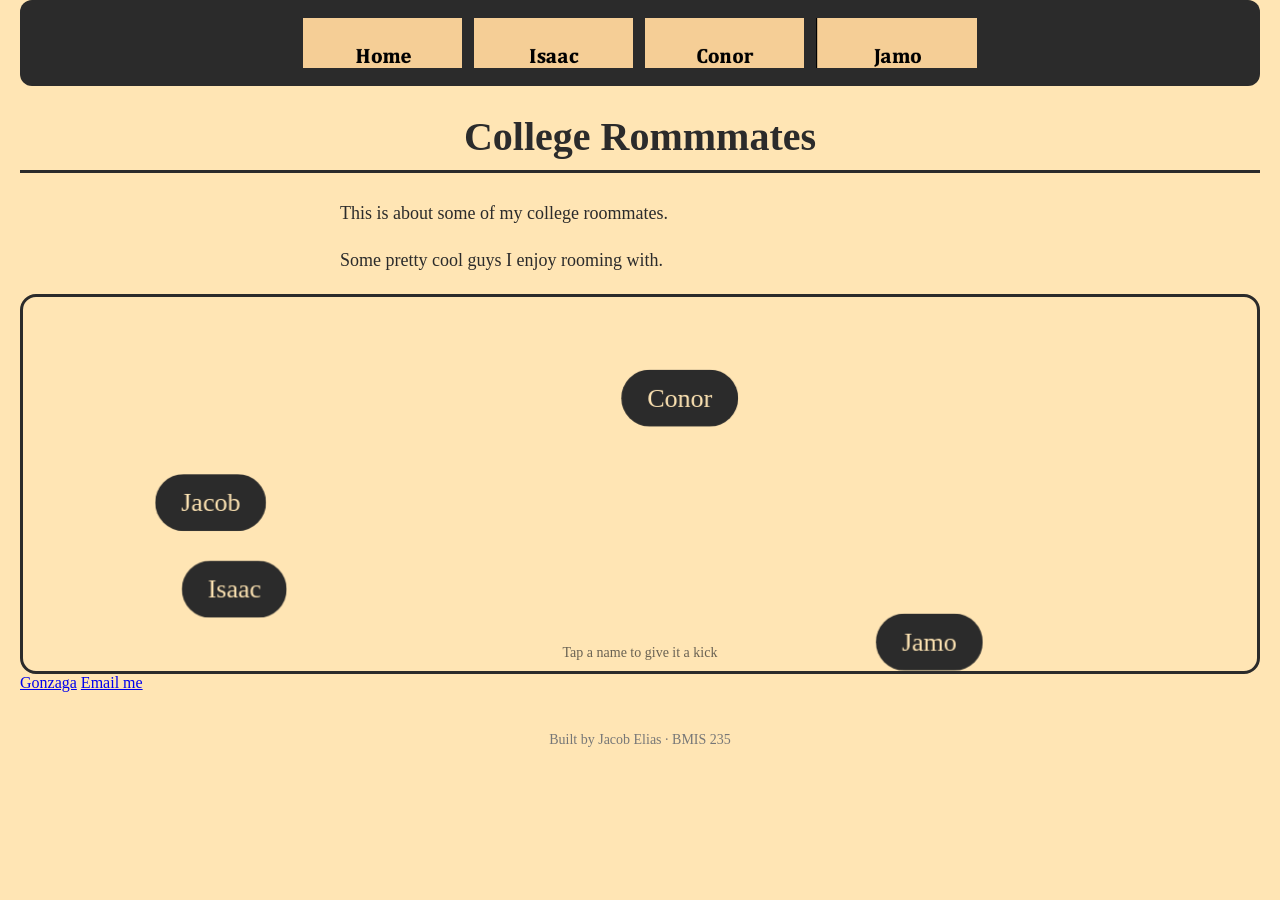
<file: index.html>
<!DOCTYPE html>
<!--
  Author: Jacob Elias
  GU username: jelias3@zagmail.gonzaga.edu
  Course: BMIS 235 - HTML-3
-->
<html lang="en">
<head>
<meta charset="utf-8">
<meta name="author" content="Jacob Elias">
<title>College Roommates</title>

<!-- this one line connects the page to the stylesheet -->
<link rel="stylesheet" href="styles.css">
</head>
<body>

<!-- ===== MENU ============================================================
     The menu is four links. Each link wraps an image instead of words.
     Build it once on this page, check that every link works,
     then copy the whole <nav> block and paste it over the menu on the
     other three pages, so every page has the exact same menu.
     ===================================================================== -->
<nav>
    <a href="index.html"><img src="img/home.png" alt="Home"></a>
    <a href="isaac.html"><img src="img/isaac.png" alt="Isaac"></a>
    <a href="conor.html"><img src="img/conor.png" alt="Conor"></a>
    <a href="jamo.html"><img src="img/jamo.png" alt="Jamo"></a>
</nav>

<h1>College Rommmates</h1>
<p>This is about some of my college roommates.</p>
<p>Some pretty cool guys I enjoy rooming with.</p>

<!-- ===== SHOWCASE ======================================================
     This box is empty on purpose. In Part 7 you paste an interactive
     graphic BETWEEN the opening <div> and the closing </div> below.
     ===================================================================== -->
<div class="showcase">
  <!-- HTML: the play area where the names bounce around -->
<div class="rm-stage" aria-label="Roommate names bouncing around">
  <div class="rm-hint">Tap a name to give it a kick</div>
</div>

<!-- CSS: brand styling for the play area and the name bubbles (every rule starts with .showcase) -->
<style>
  .showcase .rm-stage {
    position: relative;
    width: 100%;
    height: min(380px, 80vh);
    overflow: hidden;
    box-sizing: border-box;
    background: #FFE5B4;
    border: 3px solid #2b2b2b;
    border-radius: 16px;
    font-family: Cambria, Georgia, serif;
    touch-action: manipulation;
  }
  .showcase .rm-name {
    position: absolute;
    top: 0;
    left: 0;
    margin: 0;
    padding: 0.5em 1em;
    background: #2b2b2b;
    color: #FFE5B4;
    border: 0;
    border-radius: 999px;
    font-family: inherit;
    font-size: clamp(16px, 4.5vw, 26px);
    line-height: 1.2;
    white-space: nowrap;
    cursor: pointer;
    user-select: none;
    will-change: transform;
  }
  .showcase .rm-name:focus-visible {
    outline: 3px solid #2b2b2b;
    outline-offset: 3px;
  }
  .showcase .rm-hint {
    position: absolute;
    bottom: 10px;
    left: 0;
    width: 100%;
    text-align: center;
    font-size: 14px;
    color: #2b2b2b;
    opacity: 0.7;
    pointer-events: none;
  }
</style>

<!-- JavaScript: creates a bubble for each name, bounces it off the walls, and kicks it faster when tapped -->
<script>
  (function () {
    var root = document.currentScript
      ? document.currentScript.closest('.showcase')
      : document.querySelector('.showcase');
    if (!root) return;
    var stage = root.querySelector('.rm-stage');

    // Edit these names:
    var NAMES = ['Jacob', 'Isaac', 'Conor', 'Jamo'];

    var reduceMotion = window.matchMedia &&
      window.matchMedia('(prefers-reduced-motion: reduce)').matches;
    var items = [];

    NAMES.forEach(function (name) {
      var el = document.createElement('button');
      el.type = 'button';
      el.className = 'rm-name';
      el.textContent = name;
      stage.appendChild(el);
      var item = { el: el, x: 0, y: 0, vx: 0, vy: 0, w: 0, h: 0, base: 0 };
      el.addEventListener('click', function () {
        if (reduceMotion) return;
        var angle = Math.random() * Math.PI * 2;
        var kick = item.base * 3.5;
        item.vx = Math.cos(angle) * kick;
        item.vy = Math.sin(angle) * kick;
      });
      items.push(item);
    });

    function measure() {
      var W = stage.clientWidth;
      var H = stage.clientHeight;
      items.forEach(function (it) {
        it.w = it.el.offsetWidth;
        it.h = it.el.offsetHeight;
        it.x = Math.min(it.x, Math.max(0, W - it.w));
        it.y = Math.min(it.y, Math.max(0, H - it.h));
      });
    }

    function place() {
      var W = stage.clientWidth;
      var H = stage.clientHeight;
      items.forEach(function (it) {
        it.w = it.el.offsetWidth;
        it.h = it.el.offsetHeight;
        it.x = Math.random() * Math.max(1, W - it.w);
        it.y = Math.random() * Math.max(1, H - it.h);
        var angle = Math.random() * Math.PI * 2;
        it.base = 1.4 + Math.random() * 0.8;
        it.vx = Math.cos(angle) * it.base;
        it.vy = Math.sin(angle) * it.base;
        it.el.style.transform = 'translate(' + it.x + 'px,' + it.y + 'px)';
      });
    }

    function tick() {
      var W = stage.clientWidth;
      var H = stage.clientHeight;
      items.forEach(function (it) {
        it.x += it.vx;
        it.y += it.vy;
        if (it.x <= 0) { it.x = 0; it.vx = Math.abs(it.vx); }
        else if (it.x >= W - it.w) { it.x = W - it.w; it.vx = -Math.abs(it.vx); }
        if (it.y <= 0) { it.y = 0; it.vy = Math.abs(it.vy); }
        else if (it.y >= H - it.h) { it.y = H - it.h; it.vy = -Math.abs(it.vy); }

        // after a kick, slowly settle back to normal speed
        var speed = Math.sqrt(it.vx * it.vx + it.vy * it.vy);
        if (speed > it.base * 1.02) {
          it.vx *= 0.985;
          it.vy *= 0.985;
        }
        it.el.style.transform = 'translate(' + it.x + 'px,' + it.y + 'px)';
      });
      requestAnimationFrame(tick);
    }

    place();
    window.addEventListener('resize', measure);
    if (!reduceMotion) requestAnimationFrame(tick);
  })();
</script>
</div>

  <a href="https://www.gonzaga.edu">Gonzaga</a>
  <a href="mailto:jelias3@zagmail.gonzaga.edu">Email me</a>
<!-- Footer: fill in your name -->
<footer>Built by Jacob Elias &middot; BMIS 235</footer>

</body>
</html>
</file>
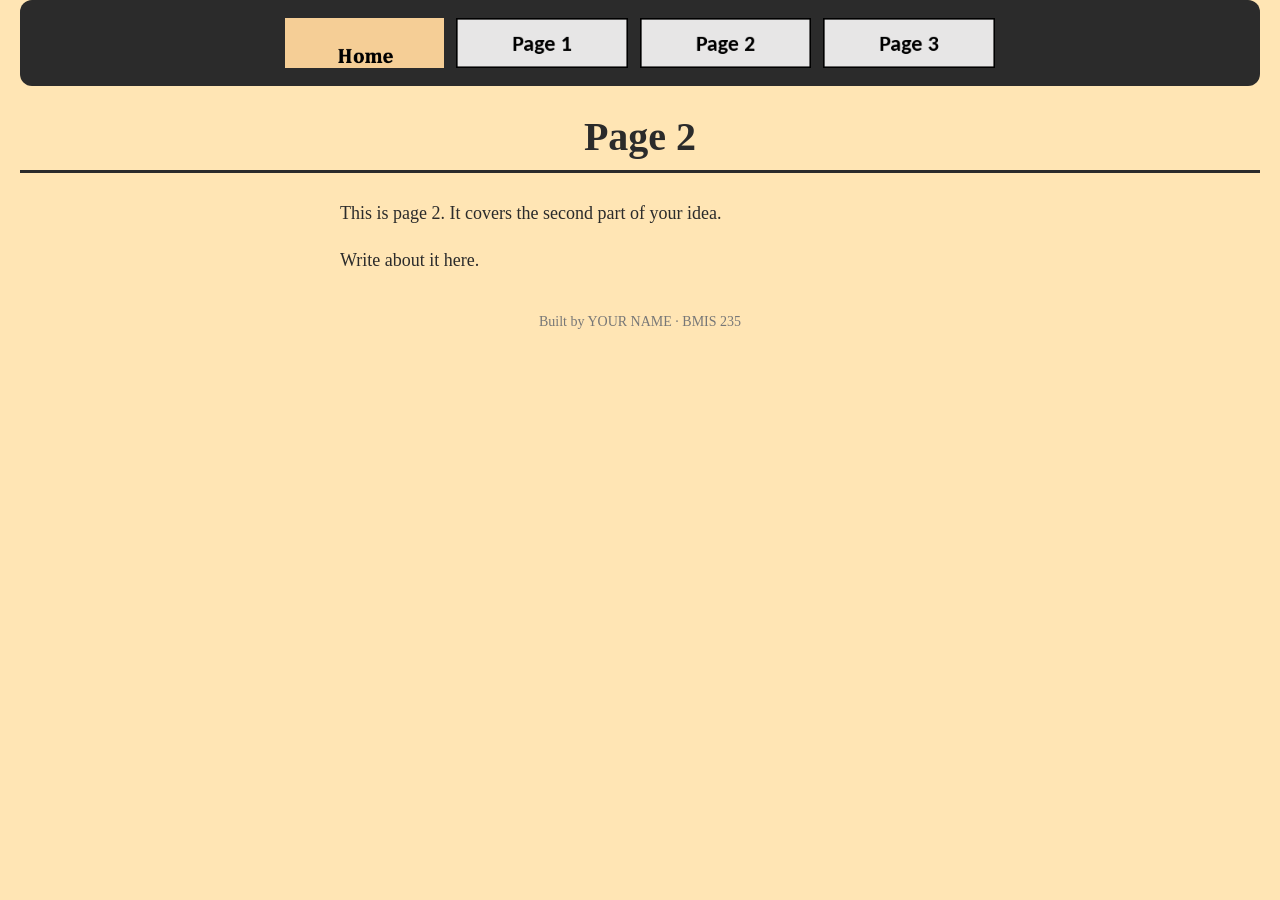
<file: Conor.html>
<!DOCTYPE html>
<!--
  Author: YOUR NAME
  GU username: YOUR-GU-USERNAME
  Course: BMIS 235 - HTML-3
-->
<html lang="en">
<head>
<meta charset="utf-8">
<meta name="author" content="YOUR NAME">
<title>Page 2</title>

<!-- this one line connects the page to the stylesheet -->
<link rel="stylesheet" href="styles.css">
</head>
<body>

<!-- ===== MENU ============================================================
     The menu is four links. Each link wraps an image instead of words.
     Build it once on this page, check that every link works,
     then copy the whole <nav> block and paste it over the menu on the
     other three pages, so every page has the exact same menu.
     ===================================================================== -->
<nav>
    <a href="index.html"><img src="img/home.png" alt="Home"></a>
    <a href="page1.html"><img src="img/page1.png" alt="Page 1"></a>
    <a href="page2.html"><img src="img/page2.png" alt="Page 2"></a>
    <a href="page3.html"><img src="img/page3.png" alt="Page 3"></a>
</nav>

<h1>Page 2</h1>
<p>This is page 2. It covers the second part of your idea.</p>
<p>Write about it here.</p>

<!-- Footer: fill in your name -->
<footer>Built by YOUR NAME &middot; BMIS 235</footer>

</body>
</html>
</file>
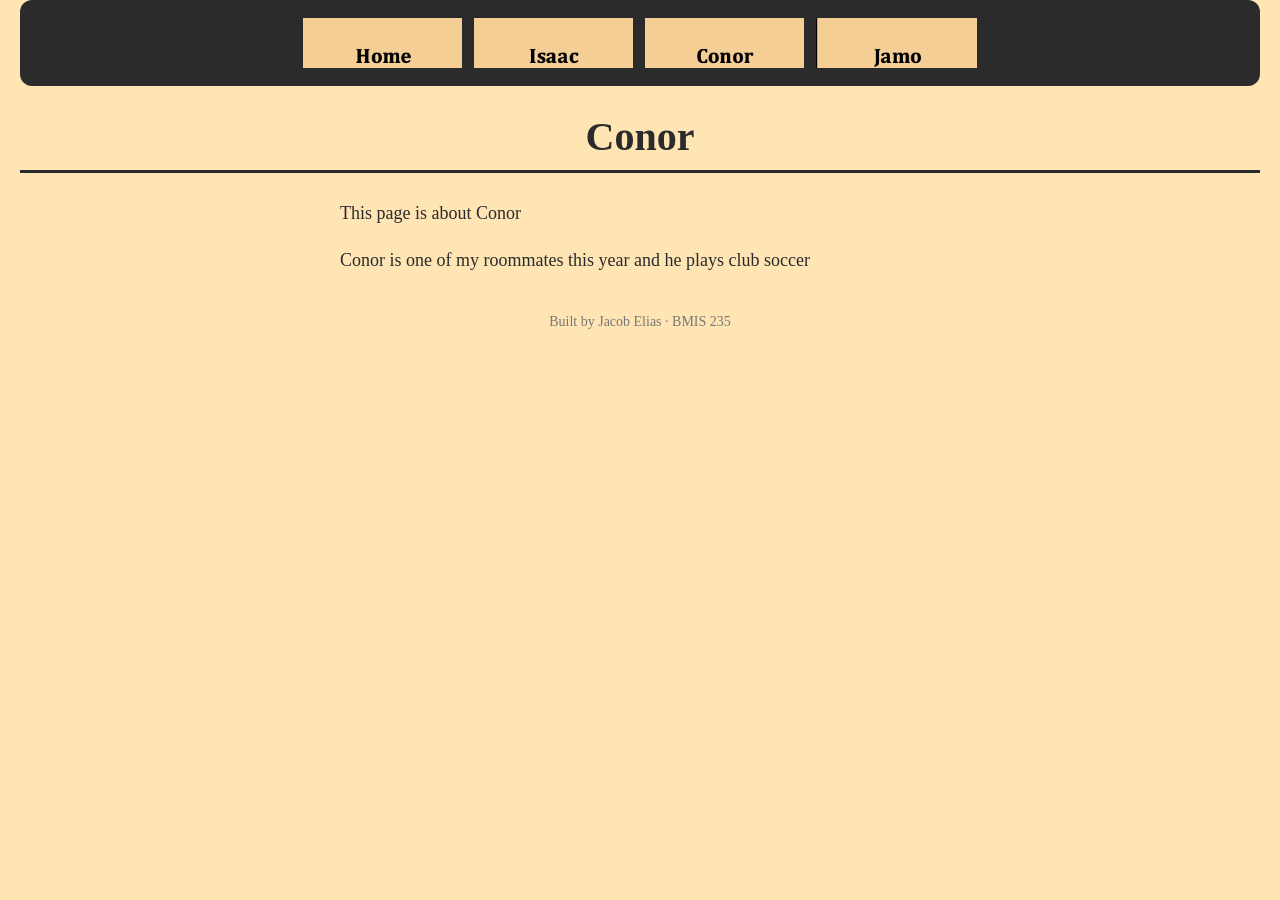
<file: conor.html>
<!DOCTYPE html>
<!--
  Author: Jacob Elias
  GU username: jelias3@zagmail.gonzaga.edu
  Course: BMIS 235 - HTML-3
-->
<html lang="en">
<head>
<meta charset="utf-8">
<meta name="author" content="Jacob Elias">
<title>Conor</title>

<!-- this one line connects the page to the stylesheet -->
<link rel="stylesheet" href="styles.css">
</head>
<body>

<!-- ===== MENU ============================================================
     The menu is four links. Each link wraps an image instead of words.
     Build it once on this page, check that every link works,
     then copy the whole <nav> block and paste it over the menu on the
     other three pages, so every page has the exact same menu.
     ===================================================================== -->
<nav>
    <a href="index.html"><img src="img/home.png" alt="Home"></a>
    <a href="isaac.html"><img src="img/isaac.png" alt="Isaac"></a>
    <a href="conor.html"><img src="img/conor.png" alt="Conor"></a>
    <a href="jamo.html"><img src="img/jamo.png" alt="Jamo"></a>
</nav>

<h1>Conor</h1>
<p>This page is about Conor</p>
<p>Conor is one of my roommates this year and he plays club soccer</p>

<!-- Footer: fill in your name -->
<footer>Built by Jacob Elias &middot; BMIS 235</footer>

</body>
</html>
</file>
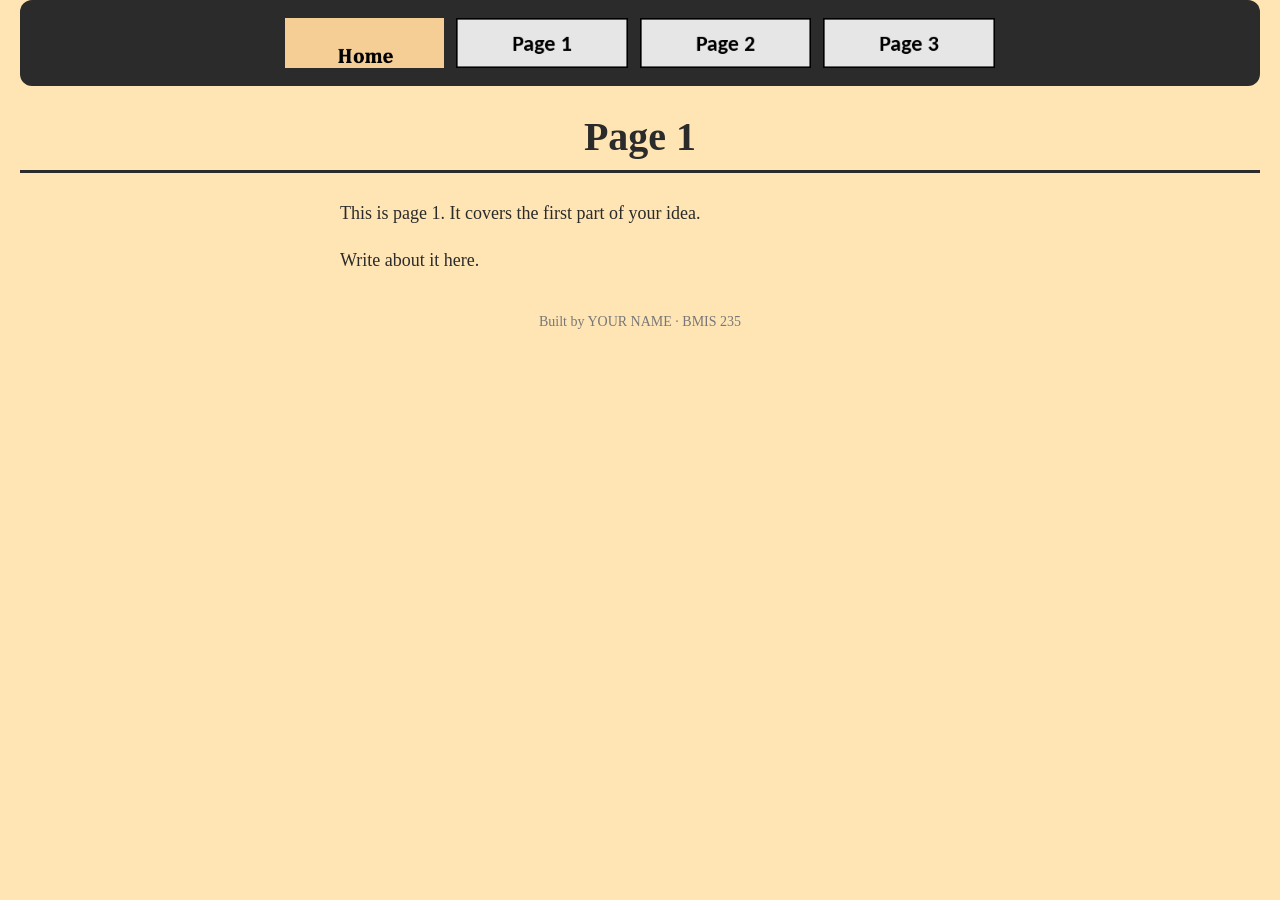
<file: Isaac.html>
<!DOCTYPE html>
<!--
  Author: YOUR NAME
  GU username: YOUR-GU-USERNAME
  Course: BMIS 235 - HTML-3
-->
<html lang="en">
<head>
<meta charset="utf-8">
<meta name="author" content="YOUR NAME">
<title>Page 1</title>

<!-- this one line connects the page to the stylesheet -->
<link rel="stylesheet" href="styles.css">
</head>
<body>

<!-- ===== MENU ============================================================
     The menu is four links. Each link wraps an image instead of words.
     Build it once on this page, check that every link works,
     then copy the whole <nav> block and paste it over the menu on the
     other three pages, so every page has the exact same menu.
     ===================================================================== -->
<nav>
    <a href="index.html"><img src="img/home.png" alt="Home"></a>
    <a href="page1.html"><img src="img/page1.png" alt="Page 1"></a>
    <a href="page2.html"><img src="img/page2.png" alt="Page 2"></a>
    <a href="page3.html"><img src="img/page3.png" alt="Page 3"></a>
</nav>

<h1>Page 1</h1>
<p>This is page 1. It covers the first part of your idea.</p>
<p>Write about it here.</p>

<!-- Footer: fill in your name -->
<footer>Built by YOUR NAME &middot; BMIS 235</footer>

</body>
</html>
</file>
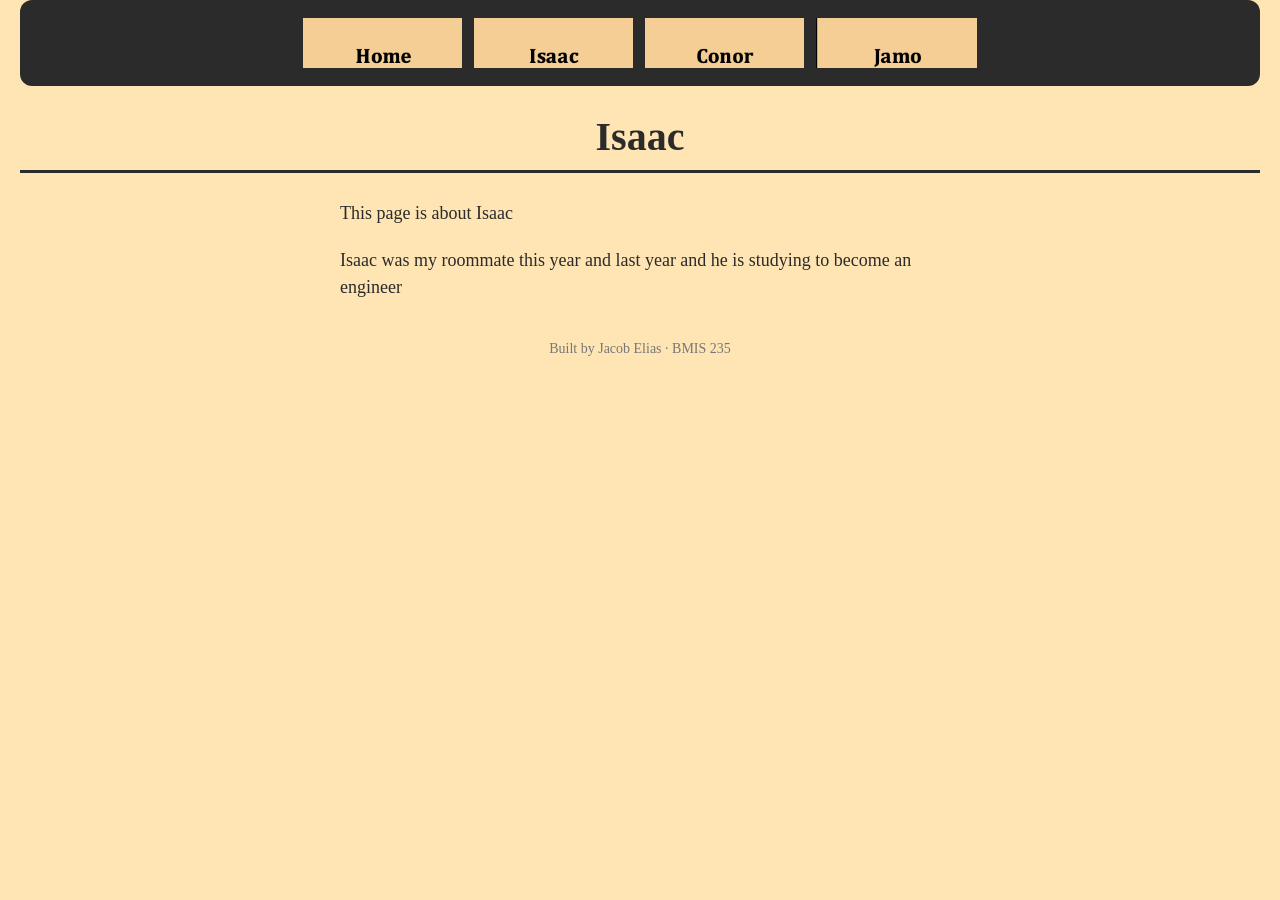
<file: isaac.html>
<!DOCTYPE html>
<!--
  Author: Jacob Elias
  GU username: jelias3@zagmail.gonzag.edu
  Course: BMIS 235 - HTML-3
-->
<html lang="en">
<head>
<meta charset="utf-8">
<meta name="author" content="Jacob Elias">
<title>Isaac</title>

<!-- this one line connects the page to the stylesheet -->
<link rel="stylesheet" href="styles.css">
</head>
<body>

<!-- ===== MENU ============================================================
     The menu is four links. Each link wraps an image instead of words.
     Build it once on this page, check that every link works,
     then copy the whole <nav> block and paste it over the menu on the
     other three pages, so every page has the exact same menu.
     ===================================================================== -->
<nav>
    <a href="index.html"><img src="img/home.png" alt="Home"></a>
    <a href="isaac.html"><img src="img/isaac.png" alt="Isaac"></a>
    <a href="conor.html"><img src="img/conor.png" alt="Conor"></a>
    <a href="jamo.html"><img src="img/jamo.png" alt="Jamo"></a>
</nav>

<h1>Isaac</h1>
<p>This page is about Isaac</p>
<p>Isaac was my roommate this year and last year and he is studying to become an engineer</p>

<!-- Footer: fill in your name -->
<footer>Built by Jacob Elias &middot; BMIS 235</footer>

</body>
</html>
</file>
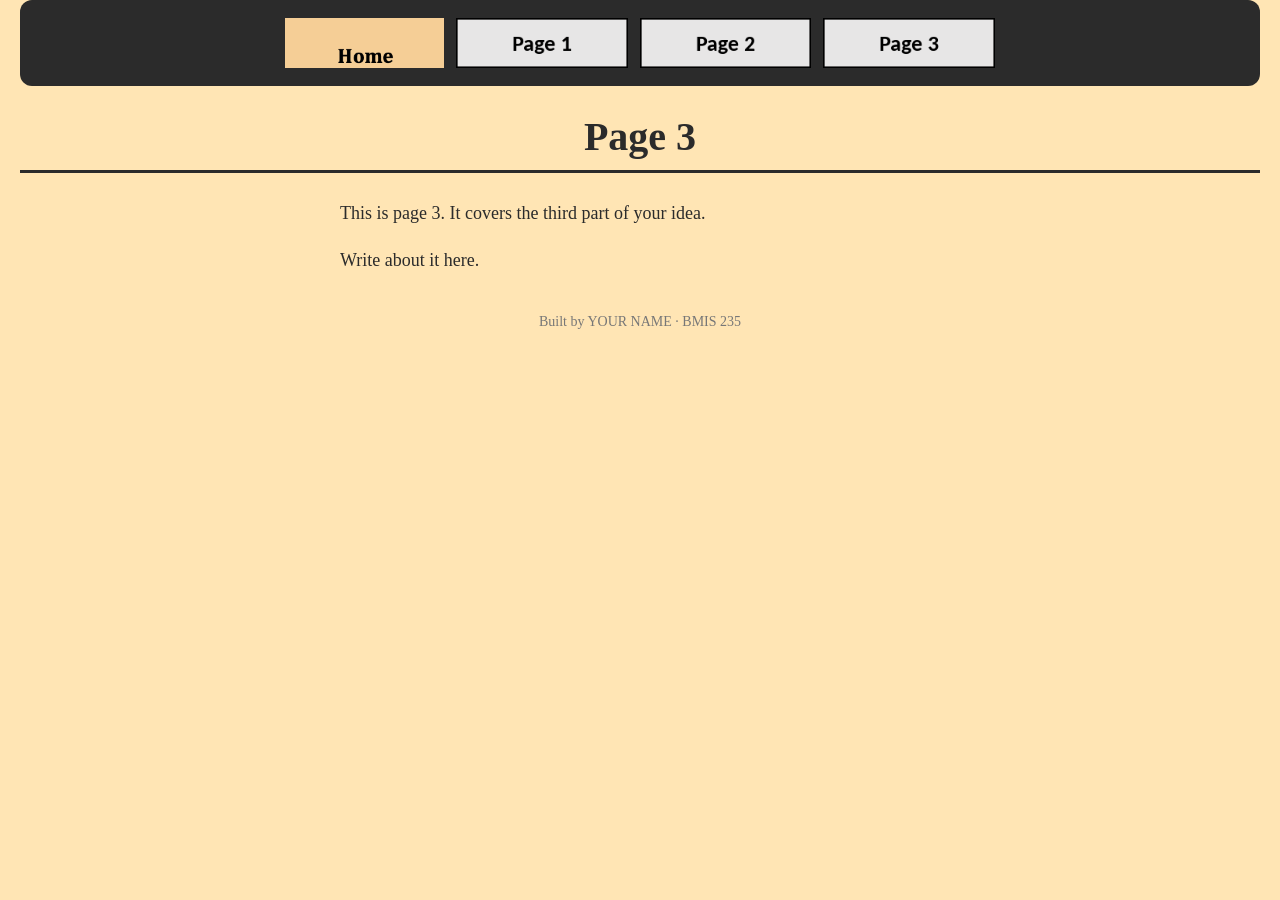
<file: Jamo.html>
<!DOCTYPE html>
<!--
  Author: YOUR NAME
  GU username: YOUR-GU-USERNAME
  Course: BMIS 235 - HTML-3
-->
<html lang="en">
<head>
<meta charset="utf-8">
<meta name="author" content="YOUR NAME">
<title>Page 3</title>

<!-- this one line connects the page to the stylesheet -->
<link rel="stylesheet" href="styles.css">
</head>
<body>

<!-- ===== MENU ============================================================
     The menu is four links. Each link wraps an image instead of words.
     Build it once on this page, check that every link works,
     then copy the whole <nav> block and paste it over the menu on the
     other three pages, so every page has the exact same menu.
     ===================================================================== -->
<nav>
    <a href="index.html"><img src="img/home.png" alt="Home"></a>
    <a href="page1.html"><img src="img/page1.png" alt="Page 1"></a>
    <a href="page2.html"><img src="img/page2.png" alt="Page 2"></a>
    <a href="page3.html"><img src="img/page3.png" alt="Page 3"></a>
</nav>

<h1>Page 3</h1>
<p>This is page 3. It covers the third part of your idea.</p>
<p>Write about it here.</p>

<!-- Footer: fill in your name -->
<footer>Built by YOUR NAME &middot; BMIS 235</footer>

</body>
</html>
</file>
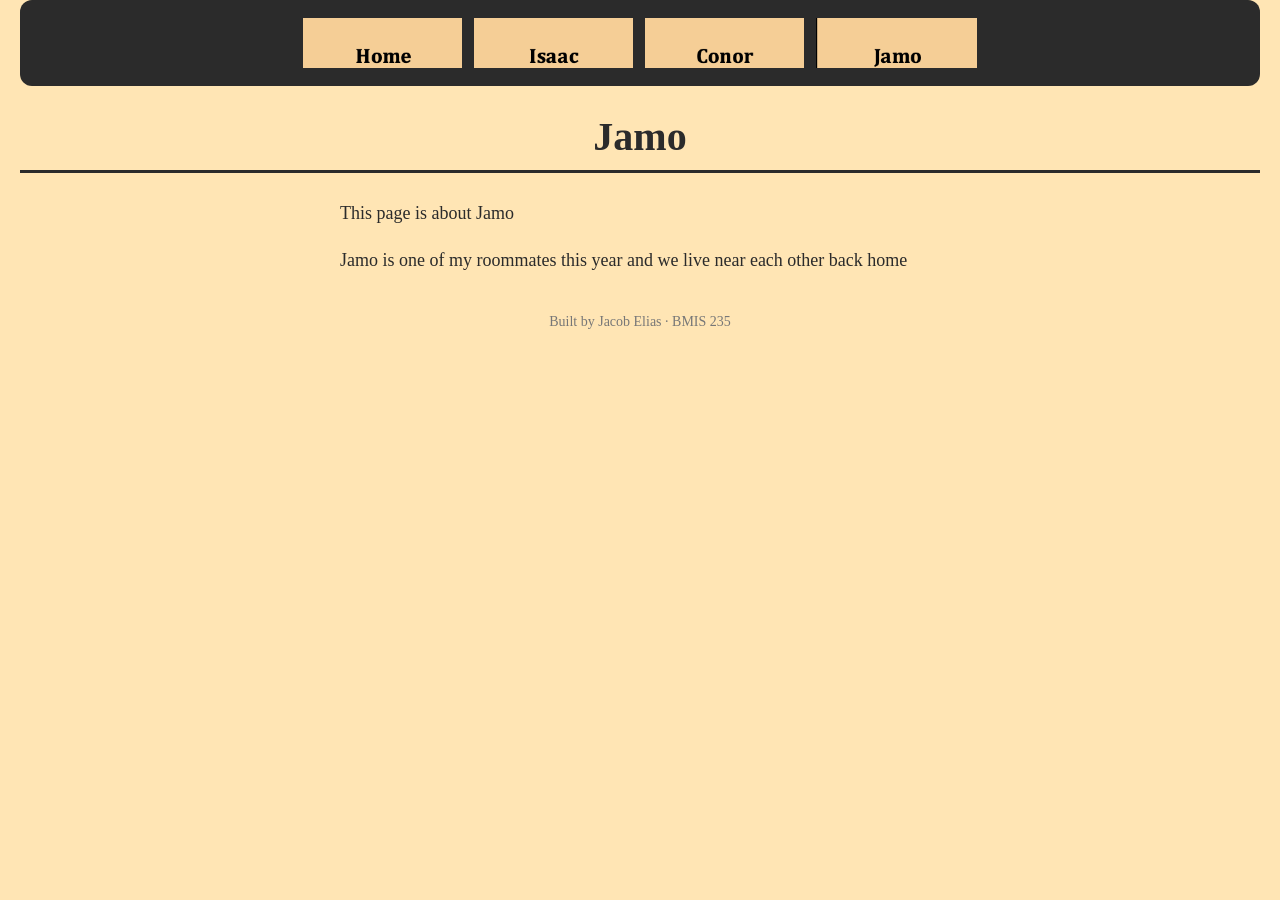
<file: jamo.html>
<!DOCTYPE html>
<!--
  Author: Jacob Elias
  GU username: jelias3@zagmail.gonzaga.edu
  Course: BMIS 235 - HTML-3
-->
<html lang="en">
<head>
<meta charset="utf-8">
<meta name="author" content="YOUR NAME">
<title>Jamo</title>

<!-- this one line connects the page to the stylesheet -->
<link rel="stylesheet" href="styles.css">
</head>
<body>

<!-- ===== MENU ============================================================
     The menu is four links. Each link wraps an image instead of words.
     Build it once on this page, check that every link works,
     then copy the whole <nav> block and paste it over the menu on the
     other three pages, so every page has the exact same menu.
     ===================================================================== -->
<nav>
    <a href="index.html"><img src="img/home.png" alt="Home"></a>
    <a href="isaac.html"><img src="img/isaac.png" alt="Isaac"></a>
    <a href="conor.html"><img src="img/conor.png" alt="Conor"></a>
    <a href="jamo.html"><img src="img/jamo.png" alt="Jamo"></a>
</nav>

<h1>Jamo</h1>
<p>This page is about Jamo</p>
<p>Jamo is one of my roommates this year and we live near each other back home</p>

<!-- Footer: fill in your name -->
<footer>Built by Jacob Elias &middot; BMIS 235</footer>

</body>
</html>
</file>
<file: styles.css>
/* =====================================================================
   styles.css  ·  YOUR BRAND
   ---------------------------------------------------------------------
   This one file is your brand guide. Every page that links to it gets
   the same font, the same colors and the same spacing.
   Change a color here once, and every page changes.

   Use the same font and colors you picked for your Excel menu images,
   so the menu and the pages look like one brand.
   ===================================================================== */

body {
    font-family: Cambria, Georgia, serif;
    background-color: #FFE5B4;
    color: #2b2b2b;
    margin: 0;
    padding: 0 20px 40px 20px;
}

/* the menu at the top of every page */
nav {
    background-color: #2b2b2b;
    padding: 14px;
    text-align: center;
}

/* every image inside the menu is forced to the same height.
   If your images still look different sizes, their WIDTHS are
   different: go back to Excel and make every cell the same size. */
nav img {
    height: 50px;
    margin: 4px;
    vertical-align: middle;
}

/* no underline or border around the image links */
nav a {
    text-decoration: none;
}

h1 {
    color: #2b2b2b;
    text-align: center;
    font-size: 40px;
}

p {
    max-width: 600px;
    margin: 20px auto;
    font-size: 18px;
    line-height: 1.5;
}

footer {
    text-align: center;
    font-size: 14px;
    color: #777777;
    margin-top: 40px;
}
/* Style 1: rounded corners on the menu */
nav {
    border-radius: 12px;
}

/* Style 2: menu images grow slightly when you hover over them */
nav img:hover {
    transform: scale(1.1);
}

/* Style 3: a line under the main heading */
h1 {
    border-bottom: 3px solid #2b2b2b;
    padding-bottom: 10px;
}
</file>
